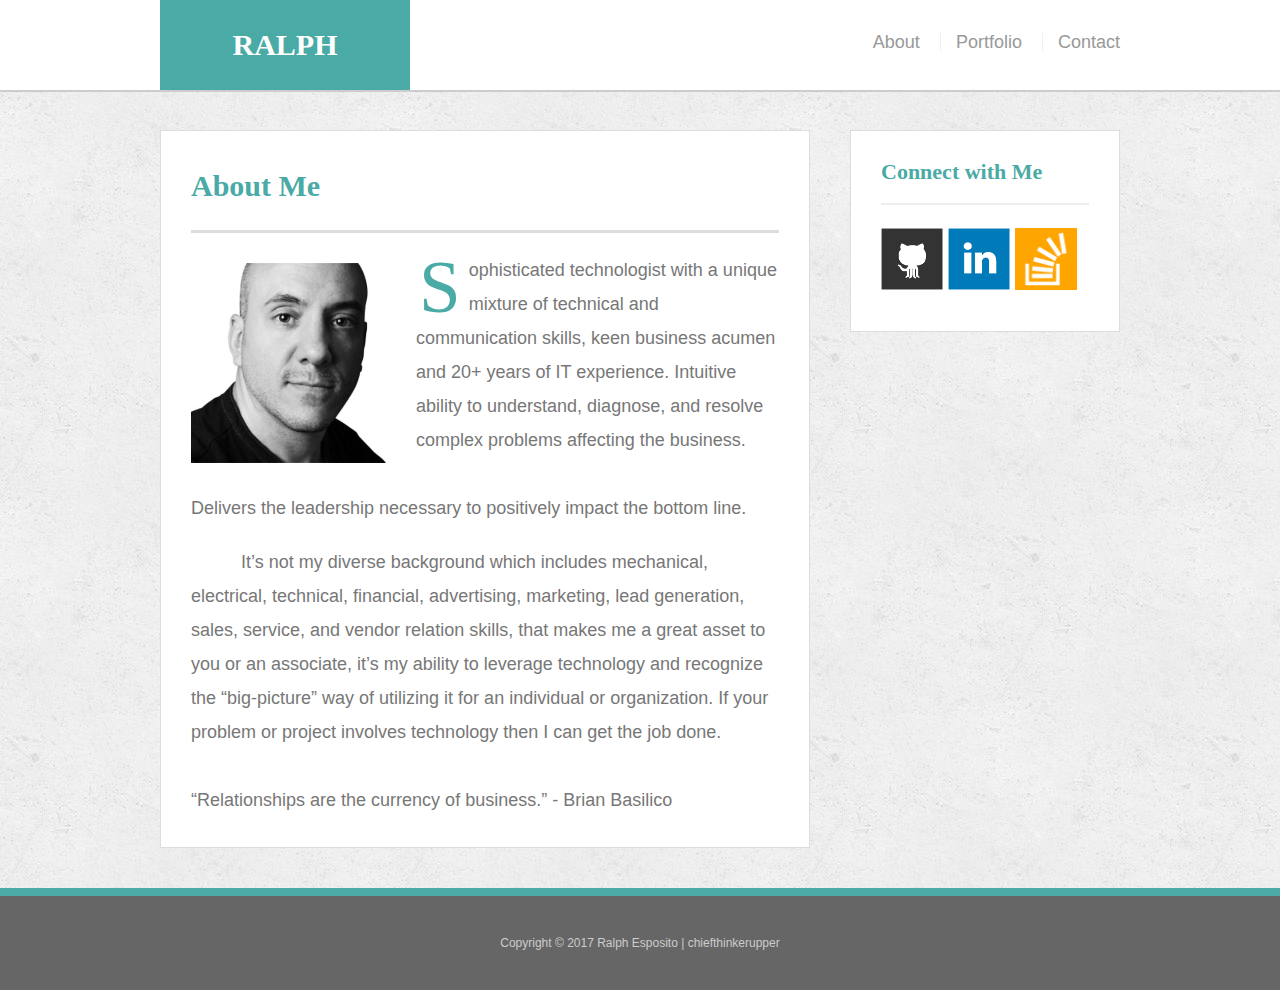
<file: index.html>
<!doctype html>
<html lang="en-us">
   <head>
      <meta charset="utf-8">
      <title>About / Ralph</title>
      <link rel="stylesheet" type="text/css" href="assets/css/reset.css">
      <link rel="stylesheet" type="text/css" href="assets/css/style.css">
      <link rel="shortcut icon" href="assets/images/favicon.ico" type="image/x-icon">
      <link rel="icon" href="assets/images/favicon.ico" type="image/x-icon">
   </head>
   <body>
      <!--header-->
      <header id="header">
         <div class="container">
            <a href="" id="mainname">RALPH</a>
            <nav>
               <a href="index.html">About</a>
               <a href="portfolio.html">Portfolio</a>
               <a href="contact.html">Contact</a>
            </nav>
         </div>
      </header>
      <!--body-->
      <div id="main-container" class="container">
         <section class="main-section">
            <h1>About Me</h1>
            <img src="assets/images/headshot.jpg" class="auth-image" alt="Ralph Esposito">
            <p><span class="firstcharacter">S</span>ophisticated technologist with a unique mixture of technical and communication skills, keen business acumen and 20+ years of IT experience. Intuitive ability to understand, diagnose, and resolve complex problems affecting the business. <br><br> Delivers the leadership necessary to positively impact the bottom line.</p>
            <p>It’s not my diverse background which includes mechanical, electrical, technical, financial, advertising,
			marketing, lead generation, sales, service, and vendor relation skills, that makes me a great asset to you or
			an associate, it’s my ability to leverage technology and recognize the “big-picture” way of utilizing it for an
			individual or organization. If your problem or project involves technology then I can get the job done.<br><br>
			“Relationships are the currency of business.” - Brian Basilico</p>
         </section>
         <!--sidebar-->
         <section class="sidebar">
            <div id="connect">
               <h2>Connect with Me</h2>
               <a target ="_blank" href="https://github.com/chiefthinkerupper"><img src="assets/images/github-128.png" class="social" alt="GitHub" /></a>
               <a target ="_blank" href="https://www.linkedin.com/in/ralphesposito/"><img src="assets/images/linkedin-128.png" class="social" alt="LinkedIn" /></a>
               <a target ="_blank" href="https://stackoverflow.com/users/3154592/chiefthinkerupper?tab=profile"><img src="assets/images/stackoverflow-128.png" class="social" alt="Stack Overflow" /></a>
            </div>
         </section>
      </div>
      <!--Footer-->
      <footer>
         <div class="container">
            Copyright &copy; 2017 Ralph Esposito | chiefthinkerupper
         </div>
      </footer>
   </body>
</html>
</file>
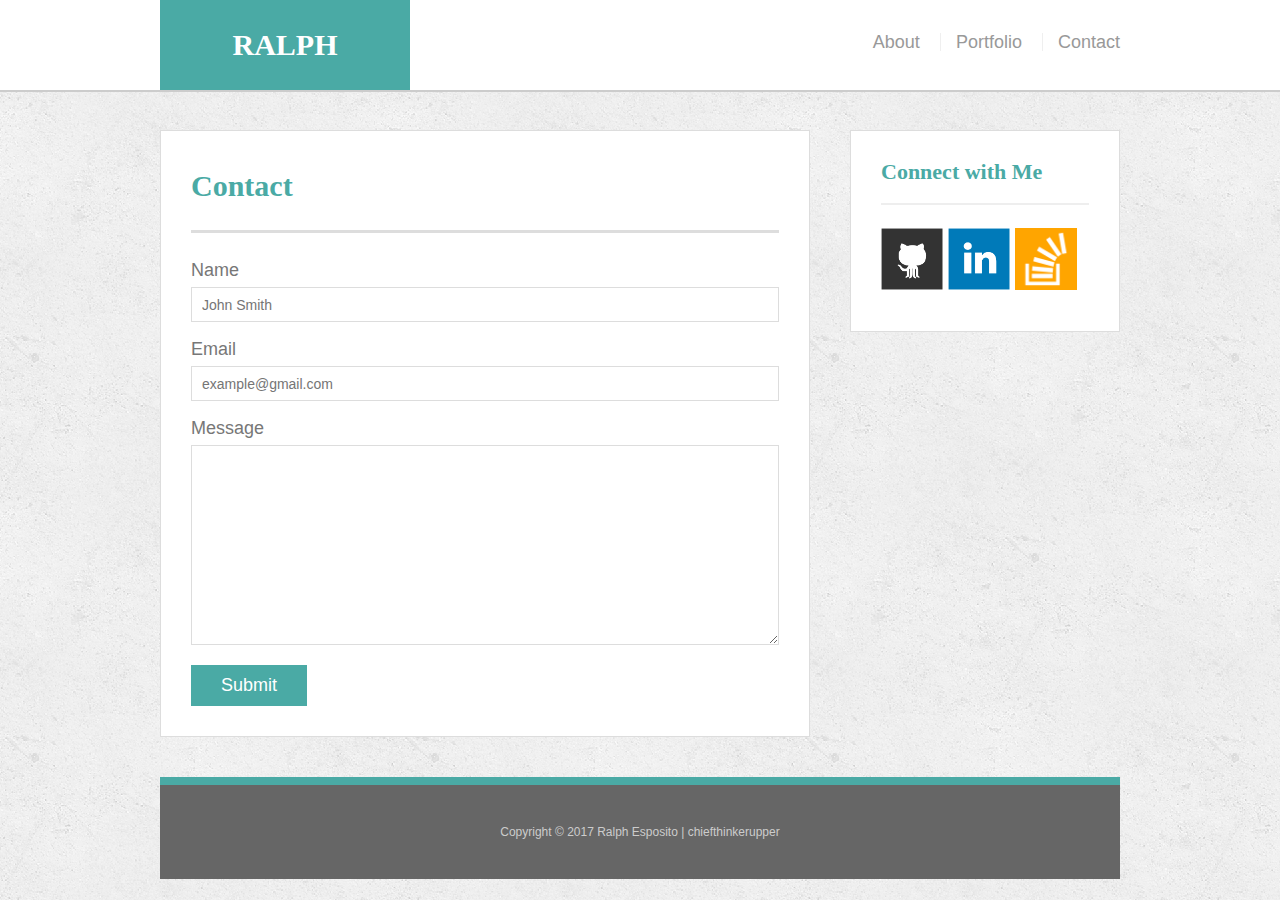
<file: contact.html>
<!doctype html>
<html lang="en-us">
   <head>
      <meta charset="UTF-8">
      <title>Contact | Ralph</title>
      <link rel="stylesheet" type="text/css" href="assets/css/reset.css">
      <link rel="stylesheet" type="text/css" href="assets/css/style.css">
      <link rel="shortcut icon" href="assets/images/favicon.ico" type="image/x-icon">
      <link rel="icon" href="assets/images/favicon.ico" type="image/x-icon">
   </head>
   <body>
      <!--header-->
      <header id="header">
         <div class="container">
            <a href="" id="mainname">RALPH</a>
            <nav>
               <a href="index.html">About</a>
               <a href="portfolio.html">Portfolio</a>
               <a href="contact.html">Contact</a>
            </nav>
         </div>
      </header>
      <!--body-->
      <div id="main-container" class="container">
      <section class="main-section">
         <h1>Contact</h1>
         <form id="contact-form">
            <ul>
               <li>
                  <label for="name">Name</label>
                  <input type="text" id="name" name="name" placeholder="John Smith" required="required">
               </li>
               <li>
                  <label for="email">Email</label>
                  <input type="email" id="email" name="email" placeholder="example@gmail.com" required="required">
               </li>
               <li>
                  <label for="message">Message</label>
                  <textarea id="message" name="message" required="required"></textarea>
               </li>
            </ul>
            <input type="submit">
         </form>
      </section>
      <!--sidebar-->
      <section class="sidebar">
         <div id="connect">
            <h2>Connect with Me</h2>
            <a target ="_blank" href="https://github.com/chiefthinkerupper"><img src="assets/images/github-128.png" class="social" alt="GitHub" /></a>
            <a target ="_blank" href="https://www.linkedin.com/in/ralphesposito/"><img src="assets/images/linkedin-128.png" class="social" alt="LinkedIn" /></a>
            <a target ="_blank" href="https://stackoverflow.com/users/3154592/chiefthinkerupper?tab=profile"><img src="assets/images/stackoverflow-128.png" class="social" alt="Stack Overflow" /></a>
         </div>
      </section>
      <!--Footer-->
      <footer>
         <div class="container">
            Copyright &copy; 2017 Ralph Esposito | chiefthinkerupper
         </div>
      </footer>
   </body>
</html>
</file>
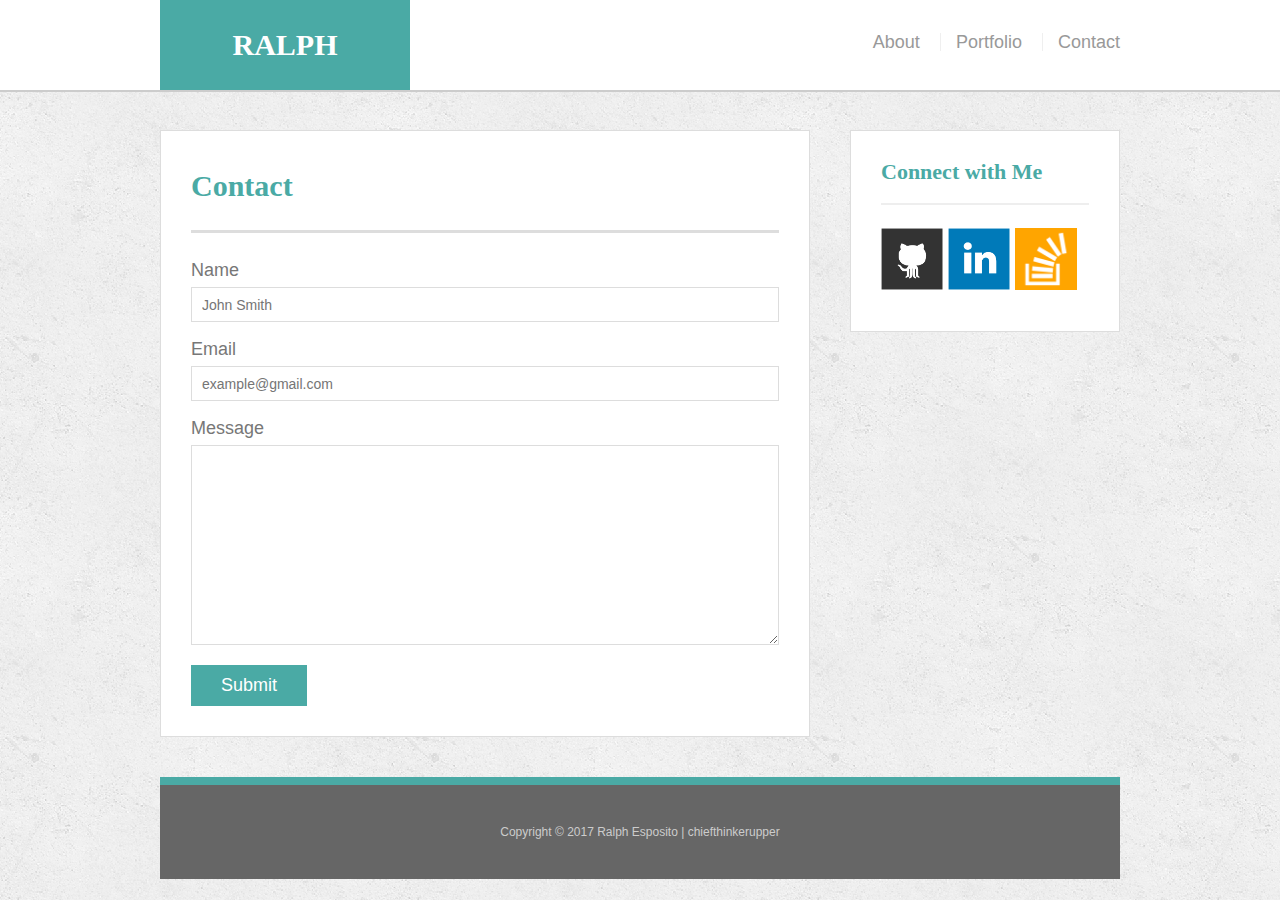
<file: contact2.html>
<!doctype html>
<html lang="en-us">

<head>
  <meta charset="UTF-8">
  <title>Contact | Ralph</title>
  <link rel="stylesheet" type="text/css" href="assets/css/reset.css">
  <link rel="stylesheet" type="text/css" href="assets/css/style.css">
</head>

<body>
	<!--header-->
	<header id="header">
		<div class="container">
			<a href="" id="mainname">RALPH</a>
			<nav>
				<a href="index.html">About</a>
				<a href="portfolio.html">Portfolio</a>
				<a href="contact.html">Contact</a>
			</nav>
		</div>
	</header>
	<!--body-->

  <div id="main-container" class="container">
    <section class="main-section">
      <h1>Contact</h1>

      <form id="contact-form">
        <form method="post" action="form.php">
        <ul>
          <li>
            <label for="name">Name</label>
            <input type="text" id="name" name="name" placeholder="John Smith" required="required">
          </li>
          <li>
            <label for="email">Email</label>
            <input type="email" id="email" name="email" placeholder="example@gmail.com" required="required">
          </li>
          <li>
            <label for="message">Message</label>
            <textarea id="message" name="message" required="required"></textarea>
          </li>
        </ul>
            <input id="submit" name="submit" type="submit" value="Submit">
      </form>
    </section>
		<!--sidebar-->
		<section class="sidebar">
			<div id="connect">
				<h2>Connect with Me</h2>


        		<a target ="_blank" href="https://github.com/chiefthinkerupper"><img src="assets/images/github-128.png" class="social" alt="GitHub" /></a>
        		<a target ="_blank" href="https://www.linkedin.com/in/ralphesposito/"><img src="assets/images/linkedin-128.png" class="social" alt="LinkedIn" /></a>
        		<a target ="_blank" href="https://stackoverflow.com/users/3154592/chiefthinkerupper?tab=profile"><img src="assets/images/stackoverflow-128.png" class="social" alt="Stack Overflow" /></a>
			</div>
		</section>	
	<!--Footer-->
	<footer>
		<div class="container">
			Copyright &copy; 2017 Ralph Esposito | chiefthinkerupper
		</div>
	</footer>
</body>
</html>
</file>
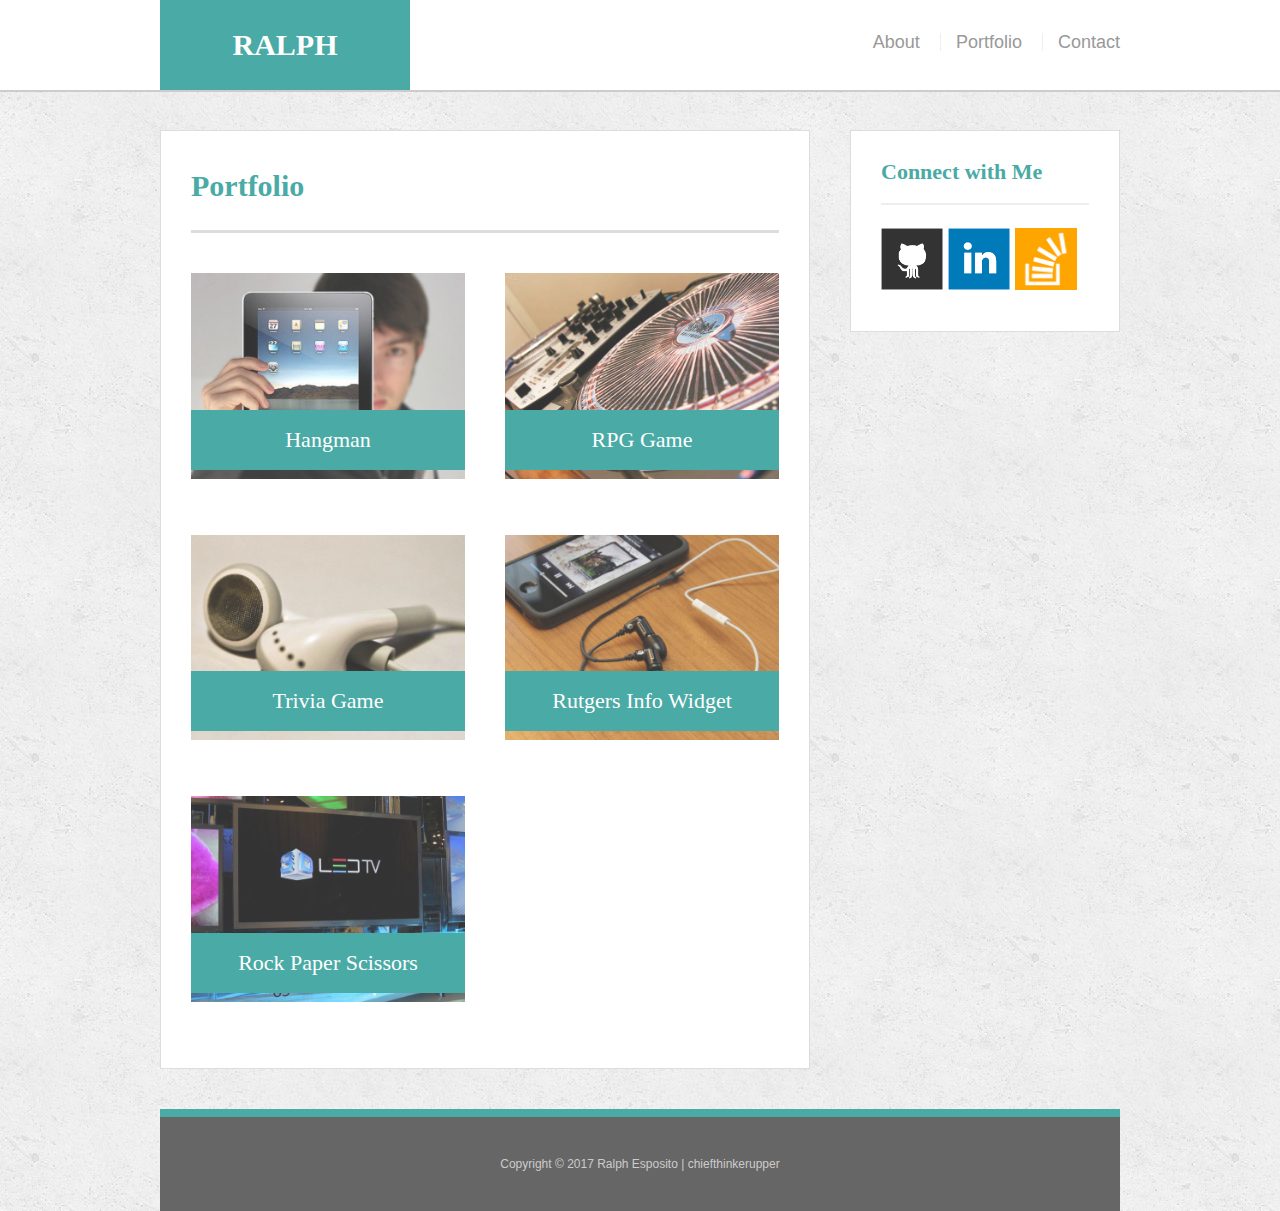
<file: portfolio.html>
<!doctype html>
<html lang="en-us">
   <head>
      <meta charset="UTF-8">
      <title>Portfolio | Ralph</title>
      <link rel="stylesheet" type="text/css" href="assets/css/reset.css">
      <link rel="stylesheet" type="text/css" href="assets/css/style.css">
      <link rel="shortcut icon" href="assets/images/favicon.ico" type="image/x-icon">
      <link rel="icon" href="assets/images/favicon.ico" type="image/x-icon">
   </head>
   <body>
      <!--header-->
      <header id="header">
         <div class="container">
            <a href="" id="mainname">RALPH</a>
            <nav>
               <a href="index.html">About</a>
               <a href="portfolio.html">Portfolio</a>
               <a href="contact.html">Contact</a>
            </nav>
         </div>
      </header>
      <!--body-->
      <div id="main-container" class="container">
      <section class="main-section">
         <h1>Portfolio</h1>
         <div class="work">
            <img src="assets/images/technics-q-c-640-480-1.jpg" alt="hangman">
            <h3>Hangman</h3>
         </div>
         <div class="work">
            <img src="assets/images/technics-q-c-640-480-2.jpg" alt="RPG Game">
            <h3>RPG Game</h3>
         </div>
         <div class="work">
            <img src="assets/images/technics-q-c-640-480-5.jpg" alt="Trivia Game">
            <h3>Trivia Game</h3>
         </div>
         <div class="work">
            <img src="assets/images/technics-q-c-640-480-7.jpg" alt="Rutgers Info Widget">
            <h3>Rutgers Info Widget</h3>
         </div>
         <div class="work">
            <img src="assets/images/technics-q-c-640-480-9.jpg" alt="Rock Paper Scissors">
            <h3>Rock Paper Scissors</h3>
         </div>
      </section>
      <!--sidebar-->
      <section class="sidebar">
         <div id="connect">
            <h2>Connect with Me</h2>
            <a target ="_blank" href="https://github.com/chiefthinkerupper"><img src="assets/images/github-128.png" class="social" alt="GitHub" /></a>
            <a target ="_blank" href="https://www.linkedin.com/in/ralphesposito/"><img src="assets/images/linkedin-128.png" class="social" alt="LinkedIn" /></a>
            <a target ="_blank" href="https://stackoverflow.com/users/3154592/chiefthinkerupper?tab=profile"><img src="assets/images/stackoverflow-128.png" class="social" alt="Stack Overflow" /></a>
         </div>
      </section>
      <!--Footer-->
      <footer>
         <div class="container">
            Copyright &copy; 2017 Ralph Esposito | chiefthinkerupper
         </div>
      </footer>
   </body>
</html>
</file>
<file: assets/css/style.css>
body {
  font-family: Arial, "Helvetica Neue", Helvetica, sans-serif;
  font-size: 18px;
  line-height: 34px;
  color: #777;
  background: url("../images/concrete.png");
}

* {
  box-sizing: border-box;
}

/* general */

.container {
  width: 100%;
  max-width: 960px;
  margin: 0 auto;
  clear: both;
}

h1,
h2,
h3,
p {
  margin-bottom: 20px;
}

p+p {
    text-indent: 50px;
}

p:last-child {
  margin-bottom: 0;
}

h1,
h2,
h3 {
  font-family: Georgia, Times, "Times New Roman", serif;
  font-weight: 700;
  color: #4aaaa5;
}

h1 {
  padding-bottom: 20px;
  font-size: 30px;
  line-height: 49px;
  border-bottom: 3px solid #ddd;
}

h2,
h3 {
  font-size: 22px;
}

a:hover {
  cursor: crosshair;
  color: #4aaaa5;
  text-transform: uppercase;
}
/* header */

#header {
  position: fixed;
  z-index: 99;
  width: 100%;
  margin: 0 0 30px;
  overflow: auto;
  color: #fff;
  background: #fff;
  border-bottom: 2px solid #ccc;
}

#mainname {
  float: left;
  width: 250px;
  height: 90px;
  font-family: Georgia, Times, "Times New Roman", serif;
  font-size: 30px;
  font-weight: 700;
  line-height: 90px;
  color: #fff;
  text-align: center;
  text-decoration: none;
  background: #4aaaa5;
}

nav {
  float: right;
  margin-top: 25px;
}

nav a {
  display: inline-block;
  padding-left: 15px;
  margin-left: 15px;
  line-height: 18px;
  color: #999;
  text-decoration: none;
  border-left: 1px solid #efefef;
}

nav a:first-child {
  border-left: 0 none;
}

/* footer */

footer {
  padding: 30px 0;
  clear: both;
  font-size: 12px;
  color: #fff;
  color: #ccc;
  text-align: center;
  background: #666;
  border-top: 8px solid #4aaaa5;
}

/* sidebar */

.sidebar {
  float: right;
  width: 100%;
  max-width: 270px;
  padding: 30px;
  margin-bottom: 20px;
  background: #fff;
  border: 1px solid #ddd;
}

h3,
.sidebar h2 {
  padding-bottom: 20px;
  margin-bottom: 15px;
  line-height: 22px;
  border-bottom: 2px solid #eee;
}

.social {
  width: 62px;
  height: 62px;
  margin-top: 8px;
  margin-right: 5px;
}

.social:last-child {
  margin-right: 0;
}

/* main */

#main-container {
  padding-top: 130px;
}

.main-section {
  float: left;
  width: 100%;
  max-width: 650px;
  padding: 30px;
  margin: 0 0 40px;
  background: #fff;
  border: 1px solid #ddd;
}

.firstcharacter {
  color: #4aaaa5;
  float: left;
  font-family: Georgia, Times, "Times New Roman", serif;
  font-size: 75px;
  line-height: 60px;
  padding-top: 4px;
  padding-right: 8px;
  padding-left: 3px;
}
/* portfolio page */

.work {
  position: relative;
  float: left;
  width: 274px;
  margin: 20px 0 25px;
  overflow: auto;
}

.work:nth-child(even) {
  margin-right: 40px;
}

.work img {
  width: 100%;
  border: 0 none;
  opacity: 0.8;
}

.work h3 {
  position: absolute;
  bottom: 20px;
  width: 100%;
  padding: 15px;
  margin-bottom: 0;
  font-weight: 300;
  line-height: 30px;
  color: #fff;
  text-align: center;
  background: #4aaaa5;
  border-bottom: 0;
}

.auth-image {
  float: left;
  width: 200px;
  height: auto;
  margin-top: 10px;
  margin-right: 25px;
}

/* contact page */

#contact-form ul {
  margin-bottom: 20px;
}

#contact-form li {
  margin-bottom: 10px;
}

label,
input[type=text],
input[type=email],
textarea {
  display: block;
  width: 100%;
}

input[type=text],
input[type=email],
textarea {
  height: 35px;
  padding: 0 10px;
  font-size: 14px;
  border: 1px solid #ddd;
}

textarea {
  height: 200px;
}

input[type=submit] {
  padding: 10px 30px;
  font-size: 18px;
  color: #fff;
  cursor: pointer;
  background: #4aaaa5;
  border: 0 none;
}


}
</file>
